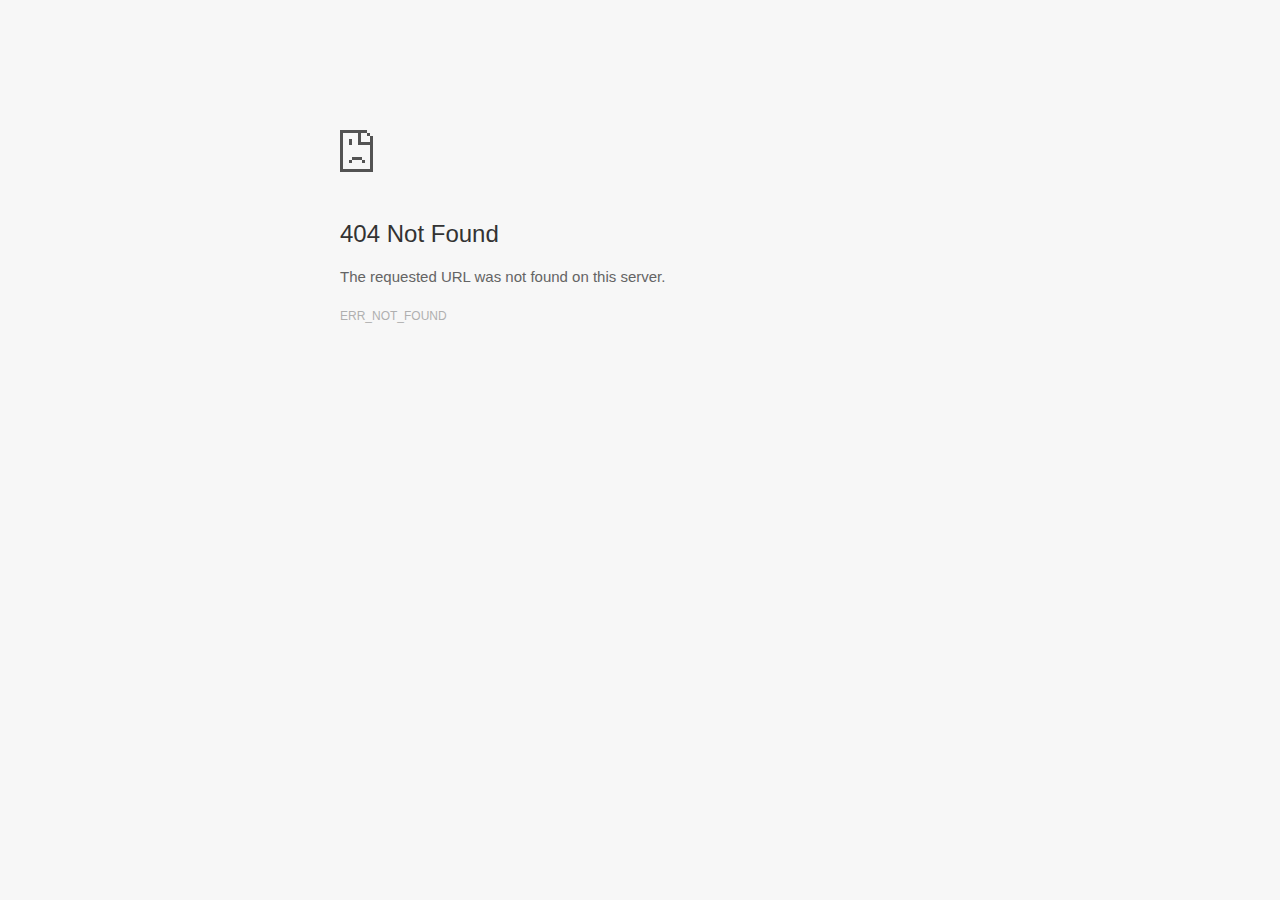
<file: public/ERR_NOT_FOUND.html>
<!DOCTYPE html>
<html>
	<head>
		<meta charset="utf-8" />
		<meta name="viewport" content="width=device-width, initial-scale=1.0, maximum-scale=1.0, user-scalable=no" />
		<title>lento~ ERROR</title>
		<style>
html {
  -webkit-text-size-adjust: 100%;
  font-size: 125%;
}

body {
  background-color: #f7f7f7;
  color: #646464;
  font-family: "Segoe UI", Tahoma, sans-serif;
  font-size: 75%;
}

.interstitial-wrapper {
  box-sizing: border-box;
  font-size: 1em;
  line-height: 1.6em;
  margin: 100px auto 0;
  max-width: 600px;
  width: 100%;
}

.icon {
  background-repeat: no-repeat;
  background-size: 100%;
  height: 72px;
  margin: 0 0 40px;
  width: 72px;
  -webkit-user-select: none;
  display: inline-block;
}

.icon-generic {
  /**
   * Can't access chrome://theme/IDR_ERROR_NETWORK_GENERIC from an untrusted
   * renderer process, so embed the resource manually.
   */
  content: -webkit-image-set(
      url([data-uri]) 1x,
      url([data-uri]) 2x);
}

h1 {
  color: #333;
  font-size: 1.6em;
  font-weight: normal;
  line-height: 1.25em;
  margin-bottom: 16px;
  margin-top: 0;
  word-wrap: break-word;
}

#main-message > p {
  display: inline;
}

.error-code {
  color: #696969;
  display: block;
  font-size: .8em;
  margin-top: 15px;
  opacity: .5;
  text-transform: uppercase;
}

@media (max-height: 600px) {
  .error-code {
    margin-top: 10px;
  }
}

@media (max-width: 420px) and (max-height: 736px) and (orientation: portrait),
       (max-width: 736px) and (max-height: 420px) and (orientation: landscape) {
  body {
    margin: 0 auto;
  }

  .error-code {
    margin-top: 0;
  }

  h1 {
    font-size: 1.5em;
    margin-bottom: 8px;
  }

  .icon {
    margin-bottom: 12px;
  }

  .interstitial-wrapper {
    box-sizing: border-box;
    margin: 24px auto 12px;
    padding: 0 24px;
    position: relative;
  }

  .interstitial-wrapper p {
    font-size: .95em;
    line-height: 1.61em;
    margin-top: 8px;
  }

  #main-content {
    margin: 0;
    transition: opacity 100ms cubic-bezier(0.4, 0, 0.2, 1);
  }
}

@media (min-width: 375px) and (min-height: 641px) and (max-height: 736px) and
       (max-width: 414px) and (orientation: portrait) {
  body:not(.offline) .icon {
    height: 80px;
    width: 80px;
  }

  h1 {
    font-size: 1.7em;
  }

  .icon {
    margin-bottom: 28px;
  }

  .interstitial-wrapper {
    padding: 28px;
  }

  .interstitial-wrapper p {
    font-size: 1.05em;
  }
}

@media (min-height: 500px) and (max-width: 414px) and (orientation: portrait) {
  .interstitial-wrapper {
    margin-top: 96px;
  }
}

@media (min-width: 680px) and (max-height: 414px) {
  .interstitial-wrapper {
    margin: 24px auto;
  }
}

@media (max-height: 400px) and (orientation: portrait),
       (max-height: 239px) and (orientation: landscape),
       (max-width: 419px) and (max-height: 399px) {
  .interstitial-wrapper {
    display: flex;
    flex-direction: column;
    margin-bottom: 0;
  }

  #main-content {
    flex: 1 1 auto;
    order: 0;
  }
}

@media (max-height: 350px) {
  h1 {
    margin: 0 0 15px;
  }

  .interstitial-wrapper {
    margin-top: 5%;
  }
}

@media (max-height: 400px) and (orientation: portrait),
       (max-height: 239px) and (orientation: landscape),
       (max-width: 419px) and (max-height: 399px) {
  .interstitial-wrapper {
    display: flex;
    flex-direction: column;
    margin-bottom: 0;
  }

  #main-content {
    flex: 1 1 auto;
    order: 0;
  }
}

@media (max-height: 240px) and (orientation: landscape),
       (max-height: 480px) and (orientation: portrait),
       (max-width: 419px) and (max-height: 323px) {
  body:not(.offline) .icon {
    height: 56px;
    width: 56px;
  }

  .icon {
    margin-bottom: 16px;
  }
}

@media (max-height: 240px) and (orientation: landscape),
       (max-height: 480px) and (orientation: portrait),
       (max-width: 419px) and (max-height: 323px) {
  body:not(.offline) .icon {
    height: 56px;
    width: 56px;
  }

  .icon {
    margin-bottom: 16px;
  }
}

@media (max-width: 640px), (max-height: 640px) {
  h1 {
    margin: 0 0 15px;
  }
}

@media (max-height: 350px) {
  h1 {
    margin: 0 0 15px;
  }

  .interstitial-wrapper {
    margin-top: 5%;
  }
}
		</style>
	</head>
	<body>
		<div id="main-frame-error" class="interstitial-wrapper">
			<div id="main-content">
				<div class="icon icon-generic"></div>
				<div id="main-message">
					<h1>404 Not Found</h1>
					<p>The requested URL was not found on this server.</p>
					<div class="error-code">ERR_NOT_FOUND</div>
				</div>
			</div>
		</div>
	</body>
</html>
</file>
